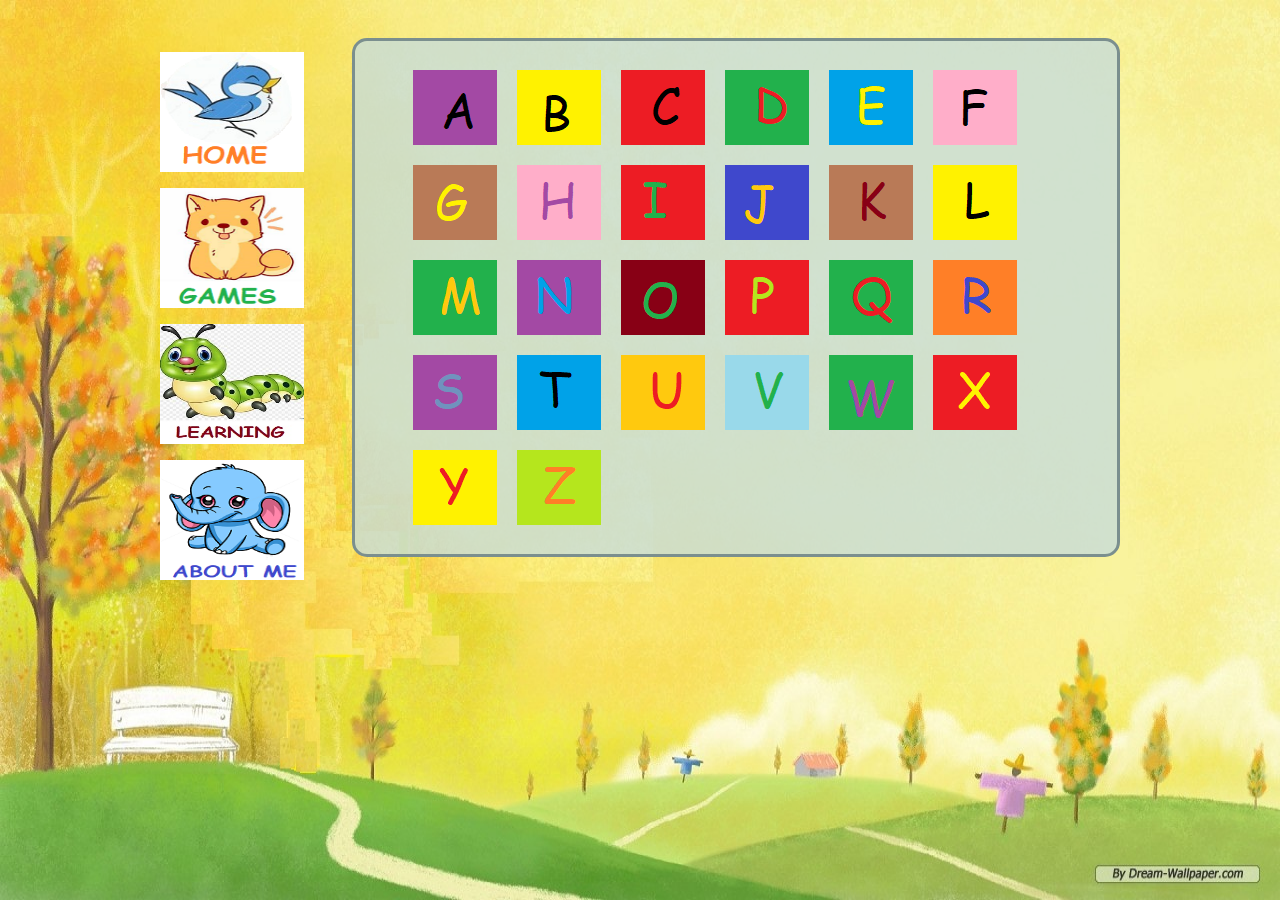
<file: alphabets.html>
<!DOCTYPE html>
<html>

<head>
  <meta charset="utf-8">
  <meta http-equiv="X-UA-Compatible" content="IE=edge,chrome=1">
  <title>Lilliput</title>
  
  <meta name="Description" content="Preschool Learning Games For Kids. Games designed to stimulate their learning and memory skills.">
  <meta name="Keywords" content="toddler, kids, online games, educational games, learning, learning for kids">
  <meta name="Author" content="Moushmi Ramesh">
  <meta property="fb:admins" content="525114057" />
  <meta name="google-site-verification" content="zbogXOPXwvev4tRyqMj75yDAQYRhF3UjzFS-8RNly8M" />
  <meta name="viewport" content="width=device-width, initial-scale=1">
  
  <link rel="shortcut icon" href="favicon.ico" type="image/x-icon" />
  <link rel="stylesheet" type="text/css" href="css/mystylesheet.css" media="screen">

  <!--[if IE]>    <html class="ie"> <![endif]-->
  <script>

    function play(s){
       var audio = document.getElementById("audio");
       audio.src = s;
       audio.play();
       }
   </script>
  
  
  
</head>

<body>
 

 <div class="container cf" >
  
  <nav>
    <ul class="side-nav" >
      <li><a href = "home.html" class="nav_home_img" ><img src="images/bird.jpg" alt="Bird"></a></li>
      <li><a href = "games.html"  class="nav_games_img" ><img src="images/puppy.png" alt="Puppy"></a></li>
      <li><a href = "learning.html"  class="nav_learning_img"><img src="images/cater.jpg" alt="caterpiller"></a></li>
      <li><a href = "me.html"  class="nav_me_img"><img src="images/elephant.png" alt="elephant"></a></li>
    </ul>
  </nav>

  <audio id="audio" src="" ></audio>
    
  <div class="main_content cf">
   <div id="alpha">   
    <div id="abc">
       <a href="javascript:void(0);"><img id="a" src="images/alphabets/a.png" onclick="play('audio/alpha/A.opus')" alt="A"> </a> 
       
    </div>
    <div id="abc">
      <a href="javascript:void(0);"><img id="b" src="images/alphabets/b.png" onclick="play('audio/alpha/B.opus')" alt="B"> </a>
      
    </div>
    <div id="abc">
      <a href="javascript:void(0);"><img id="c" src="images/alphabets/c.png" onclick="play('audio/alpha/C.opus')" alt="C"> </a>
      
    </div>
    <div id="abc">
      <a href="javascript:void(0);"><img id="d" src="images/alphabets/d.png" onclick="play('audio/alpha/D.opus')" alt="D"></a>
      
    </div>
    <div id="abc">
      <a href="javascript:void(0);"><img id="e" src="images/alphabets/e.png" onclick="play('audio/alpha/E.opus')" alt="E"></a>
      
    </div>
    <div id="abc">
      <a href="javascript:void(0);"><img id="f" src="images/alphabets/f.png" onclick="play('audio/alpha/F.opus')" alt="F"></a>
      
    </div>
    <div id="abc">
      <a href="javascript:void(0);"><img id="g" src="images/alphabets/g.png" onclick="play('audio/alpha/G.opus')" alt="G"></a>
      
    </div>
    <div id="abc">
      <a href="javascript:void(0);"><img id="h" src="images/alphabets/h.png" onclick="play('audio/alpha/H.opus')" alt="H"></a>
      
    </div>
    <div id="abc">
      <a href="javascript:void(0);"><img id="i" src="images/alphabets/i.png" onclick="play('audio/alpha/I.opus')" alt="I"></a>
      
    </div>
    <div id="abc">
      <a href="javascript:void(0);"><img id="j" src="images/alphabets/j.png" onclick="play('audio/alpha/J.opus')" alt="J"></a>
      
    </div>
    <div id="abc">
      <a href="javascript:void(0);"><img id="k" src="images/alphabets/k.png" onclick="play('audio/alpha/K.opus')" alt="K"></a>
      
    </div>
    <div id="abc">
      <a href="javascript:void(0);"><img id="l" src="images/alphabets/l.png" onclick="play('audio/alpha/L.opus')" alt="L"></a>
      
    </div>
    <div id="abc">
      <a href="javascript:void(0);"><img id="m" src="images/alphabets/m.png" onclick="play('audio/alpha/M.opus')" alt="M"></a>
      
    </div>
    <div id="abc">
      <a href="javascript:void(0);"><img id="n" src="images/alphabets/n.png"  onclick="play('audio/alpha/N.opus')" alt="N"></a>
      
    </div>
    <div id="abc">
      <a href="javascript:void(0);"><img id="o" src="images/alphabets/o.png"  onclick="play('audio/alpha/O.opus')" alt="O"></a>
    
    </div>
    <div id="abc">
      <a href="javascript:void(0);"><img id="p" src="images/alphabets/p.png"  onclick="play('audio/alpha/P.opus')" alt="P"></a>
      
    </div>
    <div id="abc">
      <a href="javascript:void(0);"><img id="q" src="images/alphabets/q.png"  onclick="play('audio/alpha/Q.opus')" alt="Q"></a>
      
    </div>
    <div id="abc">
      <a href="javascript:void(0);"><img id="r" src="images/alphabets/r.png"  onclick="play('audio/alpha/R.opus')" alt="R"></a>
      
    </div>
    <div id="abc">
      <a href="javascript:void(0);"><img id="s" src="images/alphabets/s.png"  onclick="play('audio/alpha/S.opus')" alt="S"></a>
      
    </div>
    <div id="abc">
      <a href="javascript:void(0);"><img id="t" src="images/alphabets/t.png"  onclick="play('audio/alpha/T.opus')" alt="T"></a>
      
    </div>
    <div id="abc">
      <a href="javascript:void(0);"><img id="u" src="images/alphabets/u.png"  onclick="play('audio/alpha/U.opus')" alt="U"></a>
      
    </div>
    <div id="abc">
      <a href="javascript:void(0);"><img id="v" src="images/alphabets/v.png"  onclick="play('audio/alpha/V.opus')" alt="V"></a>
      
    </div>
    <div id="abc">
      <a href="javascript:void(0);"><img id="w"  src="images/alphabets/w.png"  onclick="play('audio/alpha/W.opus')" alt="W"></a>
      
    </div>
    <div id="abc">
      <a href="javascript:void(0);"><img id="x" src="images/alphabets/x.png"  onclick="play('audio/alpha/X.opus')" alt="X"></a>
      
    </div>
    <div id="abc">
      <a href="javascript:void(0);"><img id="y" src="images/alphabets/y.png"  onclick="play('audio/alpha/Y.opus')" alt="Y"></a>
      
    </div>
    <div id="abc">
      <a href="javascript:void(0);"><img id="z" src="images/alphabets/z.png" onclick="play('audio/alpha/Z.opus')" alt="Z"> </a>
    </div>
   </div><!--eof alpha -->
  </div><!--eof main content -->
</div>
   

</body>
</html>
</file>
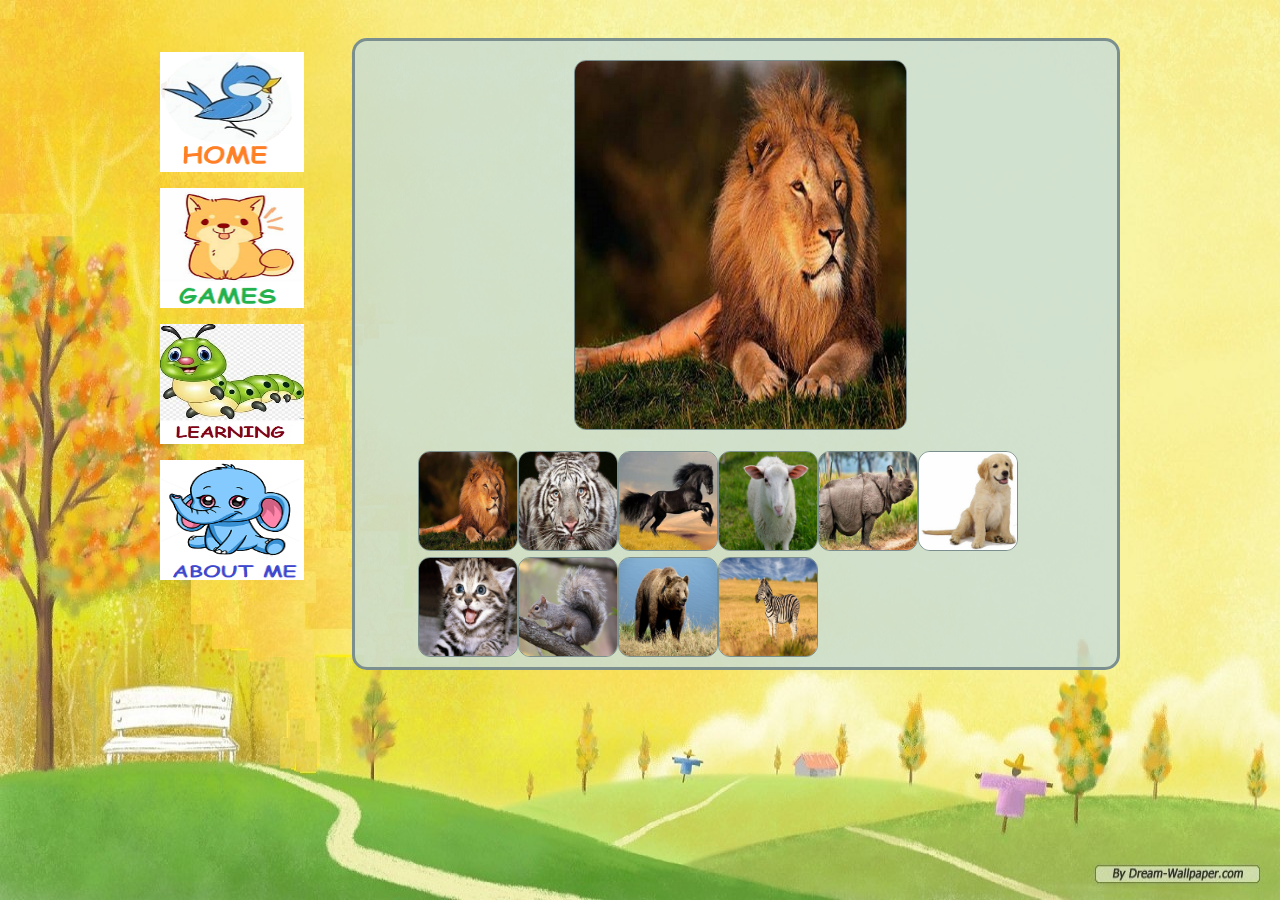
<file: animals.html>
<!DOCTYPE html>
<html>

<head>
  <meta charset="utf-8">
  <meta http-equiv="X-UA-Compatible" content="IE=edge,chrome=1">
  <title>Lilliput</title>
  <meta name="Description" content="Preschool Learning Games For Kids. Games designed to stimulate their learning and memory skills.">
  <meta name="Keywords" content="toddler, kids, online games, educational games, learning, learning for kids">
  <meta name="Author" content="Moushmi Ramesh">
  <meta property="fb:admins" content="525114057" />
  <meta name="google-site-verification" content="zbogXOPXwvev4tRyqMj75yDAQYRhF3UjzFS-8RNly8M" />
  <meta name="viewport" content="width=device-width, initial-scale=1">
  
  <link rel="shortcut icon" href="favicon.ico" type="image/x-icon" />
  <link rel="stylesheet" type="text/css" href="css/mystylesheet.css" media="screen">
  <link rel="stylesheet" type="text/css" href="css/numbers_css.css" media="screen">
  
  <!--[if IE]>    <html class="ie"> <![endif]-->
  <script type="text/javascript" src="java_script/jquery.js"></script>
  <script type="text/javascript" src="java_script/numbers_js.js"></script>
  
</head>

<body>
  <div class="container cf">
    <nav>
       <ul class="side-nav" >
         <li><a href = "home.html" class="nav_home_img" ><img src="images/bird.jpg" alt="Bird"></a></li>
         <li><a href = "games.html"  class="nav_games_img" ><img src="images/puppy.png" alt="Puppy"></a></li>
         <li><a href = "learning.html"  class="nav_learning_img"><img src="images/cater.jpg" alt="caterpiller"></a></li>
         <li><a href = "me.html"  class="nav_me_img"><img src="images/elephant.png" alt="elephant"></a></li>
       </ul>
    </nav>


    <div class="main_content cf">
       <div class="slide" width="80%">
          <div class="display" width="50%">
              <img id="display_pic" src="images/animals/lion.jpg">
           </div>     

          
          <div id="alpha">
                   
              <div class=active>
                <img src="images/animals/lion.jpg" alt="lion">
                <audio preload="auto" id="audio1" src="audio/animals/lion.opus"></audio>
              </div>
              <div>
                <img src="images/animals/tiger.jpg" alt="tiger">
                <audio preload="auto" id="audio2" src="audio/animals/tiger.opus"></audio> 
              </div>
              <div>
                <img src="images/animals/horse.jpg" alt="horse">
                <audio preload="auto" id="audio3" src="audio/animals/horse.opus"></audio> 
              </div>
              <div>
                <img src="images/animals/goat.jpg" alt="goat">
                <audio preload="auto" id="audio4" src="audio/animals/sheep.opus"></audio>
              </div>
              <div>
                <img src="images/animals/rino.jpg" alt="rino">
                <audio preload="auto" id="audio5" src="audio/animals/rino.opus"></audio>
              </div>
              <div>
                <img src="images/animals/dog.jpg" alt="dog">
                <audio preload="auto" id="audio6" src="audio/animals/dog.opus"></audio> 
              </div>
              <div>
                <img src="images/animals/cat.jpg" alt="cat">
                <audio preload="auto" id="audio6" src="audio/animals/cat.opus"></audio> 
              </div>
              <div>
                <img src="images/animals/squirrel.jpg" alt="squirrel">
                <audio preload="auto" id="audio6" src="audio/animals/squirrel.opus"></audio> 
              </div>
              <div>
                <img src="images/animals/bear.jpg" alt="bear">
                <audio preload="auto" id="audio6" src="audio/animals/bear.opus"></audio> 
              </div>
              <div>
                <img src="images/animals/zebra.jpg" alt="zebra">
                <audio preload="auto" id="audio6" src="audio/animals/zebra.opus"></audio> 
              </div>
           </div><!--leftside-display -->
    

                 


        </div><!--eof slide -->   
    </div><!--eof main content --> 
  </div><!--eof container -->
</body>
</html>
</file>
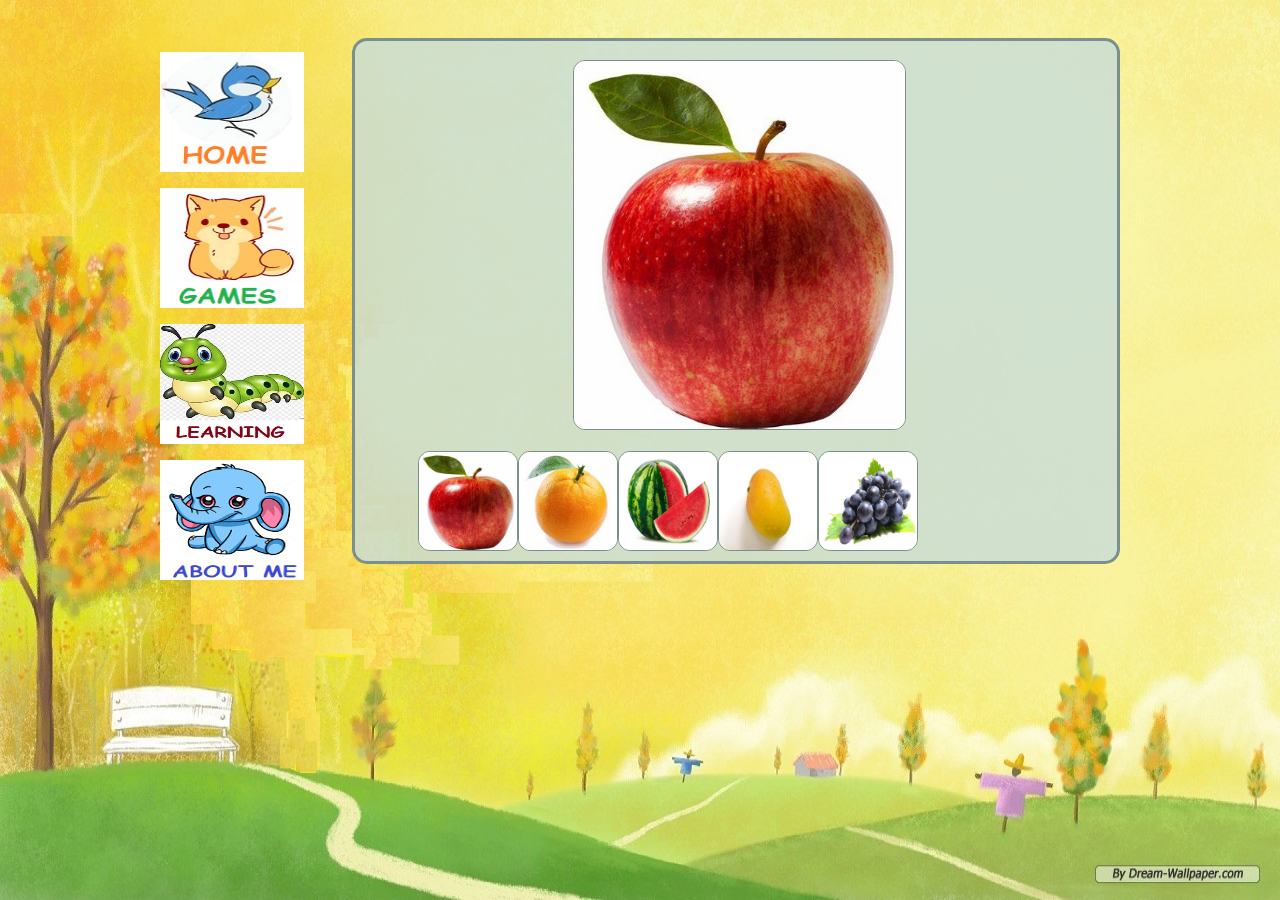
<file: fruits.html>
<!DOCTYPE html>
<html>

<head>
  <meta charset="utf-8">
  <meta http-equiv="X-UA-Compatible" content="IE=edge,chrome=1">
  <title>Lilliput</title>
  <meta name="Description" content="Preschool Learning Games For Kids. Games designed to stimulate their learning and memory skills.">
  <meta name="Keywords" content="toddler, kids, online games, educational games, learning, learning for kids">
  <meta name="Author" content="Moushmi Ramesh">
  <meta property="fb:admins" content="525114057" />
  <meta name="google-site-verification" content="zbogXOPXwvev4tRyqMj75yDAQYRhF3UjzFS-8RNly8M" />
  <meta name="viewport" content="width=device-width, initial-scale=1">
  
  <link rel="shortcut icon" href="favicon.ico" type="image/x-icon" />
  <link rel="stylesheet" type="text/css" href="css/mystylesheet.css" media="screen">
  <link rel="stylesheet" type="text/css" href="css/numbers_css.css" media="screen">
  
  <!--[if IE]>    <html class="ie"> <![endif]-->
  <script type="text/javascript" src="java_script/jquery.js"></script>
  <script type="text/javascript" src="java_script/numbers_js.js"></script>
  
</head>

<body>
  <div class="container cf">
    <nav>
       <ul class="side-nav" >
         <li><a href = "home.html" class="nav_home_img" ><img src="images/bird.jpg" alt="Bird"></a></li>
         <li><a href = "games.html"  class="nav_games_img" ><img src="images/puppy.png" alt="Puppy"></a></li>
         <li><a href = "learning.html"  class="nav_learning_img"><img src="images/cater.jpg" alt="caterpiller"></a></li>
         <li><a href = "me.html"  class="nav_me_img"><img src="images/elephant.png" alt="elephant"></a></li>
       </ul>
    </nav>


    <div class="main_content cf">
       <div class="slide">
          <div class="display">
              <img id="display_pic" src="images/fruits/apple.jpg">
           </div>     

          
          <div id="alpha">
                   
              <div class=active>
                <img src="images/fruits/apple.jpg" alt="apple">
                <audio preload="auto" id="audio1" src="audio/fruits/apple.opus"></audio>
              </div>
              <div>
                <img src="images/fruits/orange.jpg" alt="orange">
                <audio preload="auto" id="audio2" src="audio/fruits/orange.opus"></audio> 
              </div>
              <div>
                <img src="images/fruits/watermelon.jpg" alt="watermelon">
                <audio preload="auto" id="audio3" src="audio/fruits/watermelon.opus"></audio> 
              </div>
              <div>
                <img src="images/fruits/mango.jpg" alt="mango">
                <audio preload="auto" id="audio4" src="audio/fruits/mango.opus"></audio>
              </div>
              <div>
                <img src="images/fruits/grapes.jpg" alt="grapes">
                <audio preload="auto" id="audio5" src="audio/fruits/grapes.opus"></audio>
              </div>
           </div><!--leftside-display -->
        </div><!--eof slide -->   
    </div><!--eof main content --> 
  </div><!--eof container -->
</body>
</html>
</file>
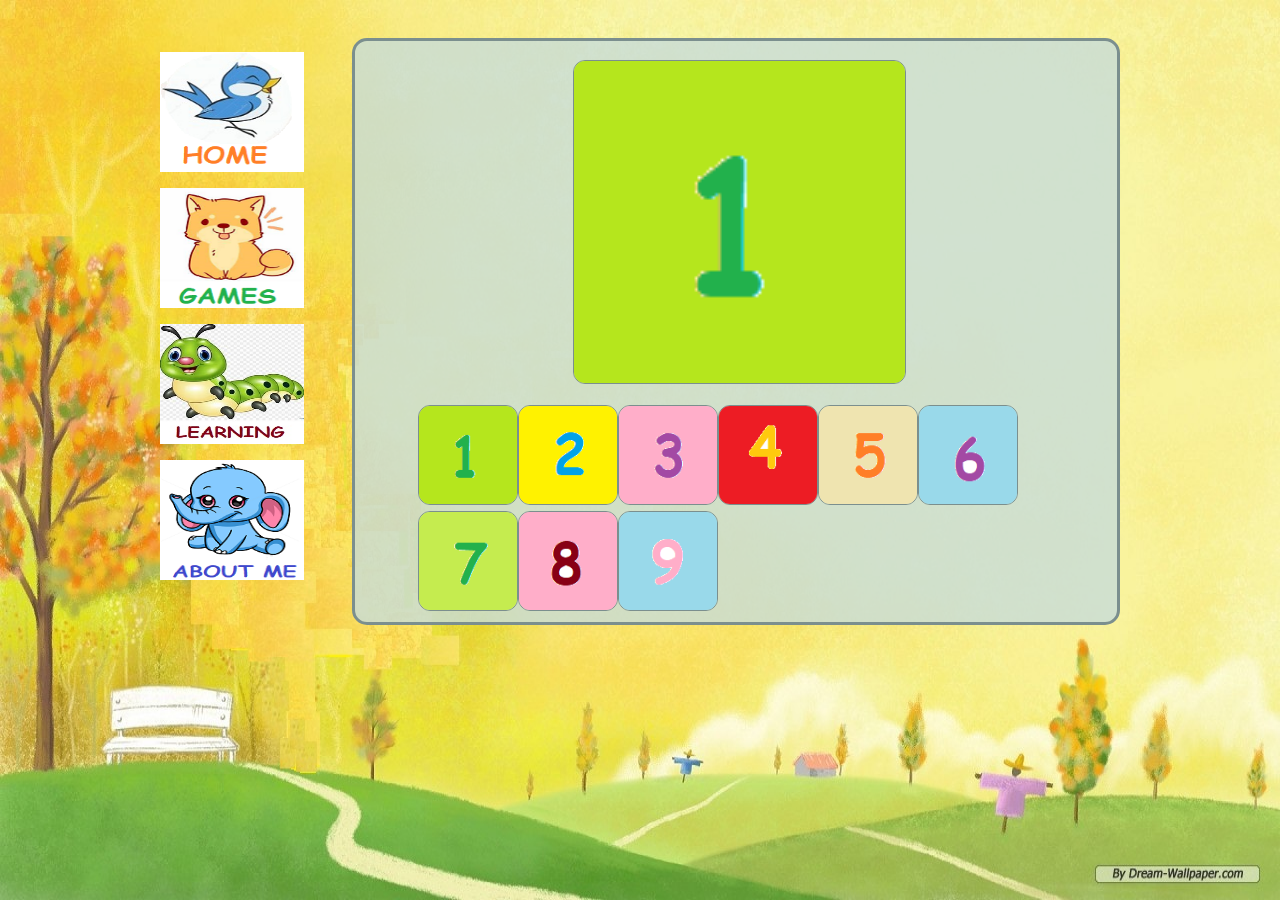
<file: numbers.html>
<!DOCTYPE html>
<html>

<head>
  <meta charset="utf-8">
  <meta http-equiv="X-UA-Compatible" content="IE=edge,chrome=1">
  <title>Lilliput</title>
  <meta name="Description" content="Preschool Learning Games For Kids. Games designed to stimulate their learning and memory skills.">
  <meta name="Keywords" content="toddler, kids, online games, educational games, learning, learning for kids">
  <meta name="Author" content="Moushmi Ramesh">
  <meta property="fb:admins" content="525114057" />
  <meta name="google-site-verification" content="zbogXOPXwvev4tRyqMj75yDAQYRhF3UjzFS-8RNly8M" />
  <meta name="viewport" content="width=device-width, initial-scale=1">
  
  <link rel="shortcut icon" href="favicon.ico" type="image/x-icon" />
  <link rel="stylesheet" type="text/css" href="css/mystylesheet.css" media="screen">
  <link rel="stylesheet" type="text/css" href="css/numbers_css.css" media="screen">
  
  <!--[if IE]>    <html class="ie"> <![endif]-->
  <script type="text/javascript" src="java_script/jquery.js"></script>
  <script type="text/javascript" src="java_script/numbers_js.js"></script>
  <script src="https://ajax.googleapis.com/ajax/libs/jquery/1.10.1/jquery.min.js"></script>

  </head>

<body>
  <div class="container cf">
    <nav>
       <ul class="side-nav" >
         <li><a href = "home.html" class="nav_home_img" ><img src="images/bird.jpg" alt="Bird"></a></li>
         <li><a href = "games.html"  class="nav_games_img" ><img src="images/puppy.png" alt="Puppy"></a></li>
         <li><a href = "learning.html"  class="nav_learning_img"><img src="images/cater.jpg" alt="caterpiller"></a></li>
         <li><a href = "me.html"  class="nav_me_img"><img src="images/elephant.png" alt="elephant"></a></li>
       </ul>
    </nav>


    <div class="main_content cf">
       <div class="slide">
          <div class="display">
              <img id="display_pic" src="images/numbers/one.png">
           </div>     

          
          <div id="alpha">
                   
              <div class=active>
                <img src="images/numbers/one.png" alt="one">
                <audio preload="auto" id="audio1" src="audio/numbers/one.opus"></audio>
              </div>
              <div>
                <img src="images/numbers/two.png" alt="two">
                <audio preload="auto" id="audio2" src="audio/numbers/two.opus"></audio> 
              </div>
              <div>
                <img src="images/numbers/three.png" alt="three">
                <audio preload="auto" id="audio3" src="audio/numbers/three.opus"></audio> 
              </div>
              <div>
                <img src="images/numbers/four.png" alt="four">
                <audio preload="auto" id="audio4" src="audio/numbers/four.opus"></audio>
              </div>
              <div>
                <img src="images/numbers/five.png" alt="five">
                <audio preload="auto" id="audio5" src="audio/numbers/five.opus"></audio>
              </div>
              <div>
                <img src="images/numbers/six.png" alt="six">
                <audio preload="auto" id="audio6" src="audio/numbers/six.opus"></audio> 
              </div>
              <div>
                <img src="images/numbers/seven.png" alt="seven">
                <audio preload="auto" id="audio6" src="audio/numbers/seven.opus"></audio> 
              </div>
              <div>
                <img src="images/numbers/eight.png" alt="eight">
                <audio preload="auto" id="audio6" src="audio/numbers/eight.opus"></audio> 
              </div>
              <div>
                <img src="images/numbers/nine.png" alt="nine">
                <audio preload="auto" id="audio6" src="audio/numbers/nine.opus"></audio> 
              </div>
           </div><!--leftside-display -->
        </div><!--eof slide -->   
    </div><!--eof main content --> 
  </div><!--eof container -->
</body>
</html>
</file>
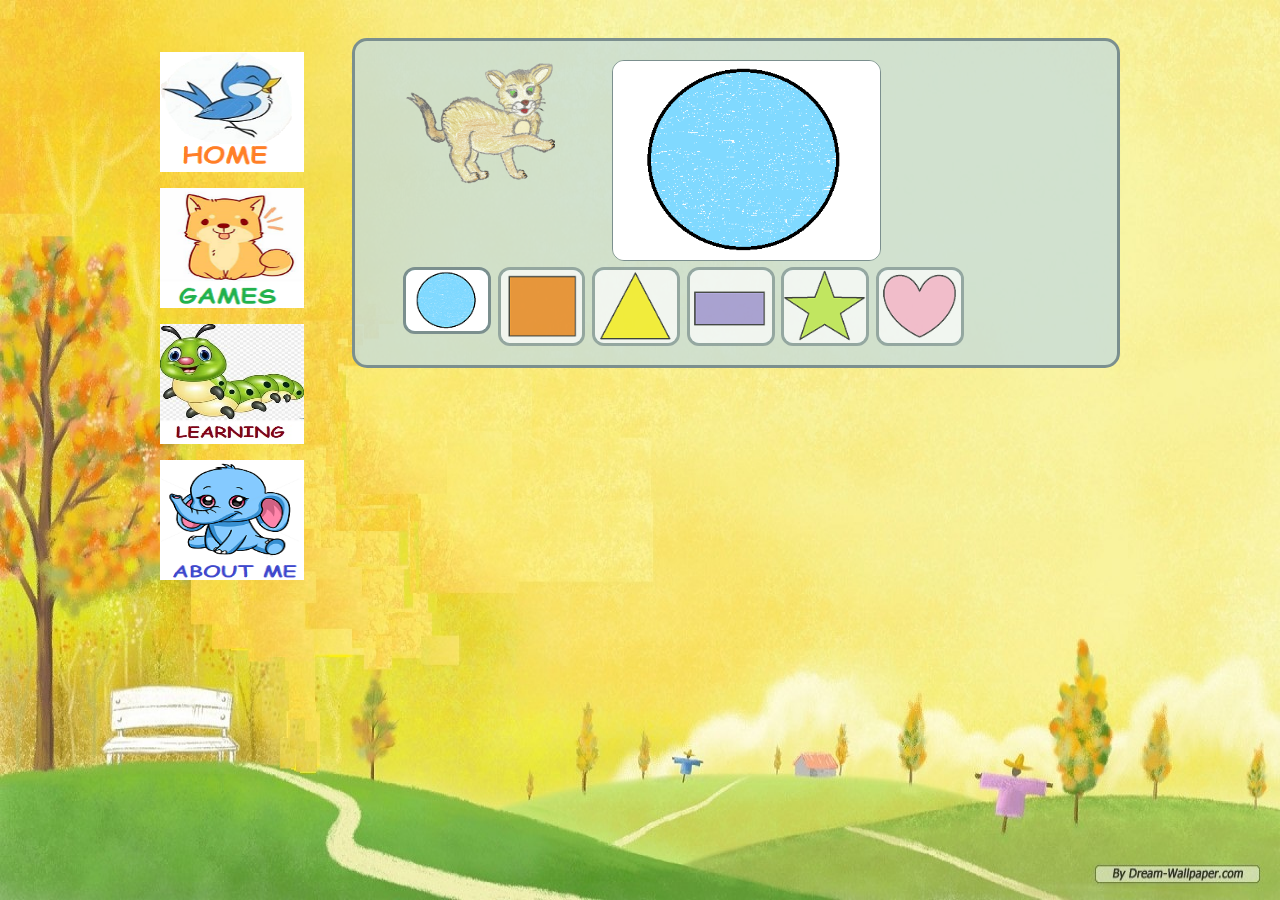
<file: shapes.html>
<!DOCTYPE html>
<html>

<head>
  <meta charset="utf-8">
  <meta http-equiv="X-UA-Compatible" content="IE=edge,chrome=1">
  <title>Lilliput</title>
  <meta name="Description" content="Preschool Learning Games For Kids. Games designed to stimulate their learning and memory skills.">
  <meta name="Keywords" content="toddler, kids, online games, educational games, learning, learning for kids">
  <meta name="Author" content="Moushmi Ramesh">
  <meta property="fb:admins" content="525114057" />
  <meta name="google-site-verification" content="zbogXOPXwvev4tRyqMj75yDAQYRhF3UjzFS-8RNly8M" />
  <meta name="viewport" content="width=device-width, initial-scale=1">
  
  <link rel="shortcut icon" href="favicon.ico" type="image/x-icon" />
  <link rel="stylesheet" type="text/css" href="css/mystylesheet.css" media="screen">
  <link rel="stylesheet" type="text/css" href="css/shapes.css" media="screen">
  
  <!--[if IE]>    <html class="ie"> <![endif]-->
  <script type="text/javascript" src="java_script/jquery.js"></script>
  <script type="text/javascript" src="java_script/shapes_js.js"></script>


  </head>

<body>
  <div class="container cf">
    <nav>
       <ul class="side-nav" >
         <li><a href = "home.html" class="nav_home_img" ><img src="images/bird.jpg" alt="Bird"></a></li>
         <li><a href = "games.html"  class="nav_games_img" ><img src="images/puppy.png" alt="Puppy"></a></li>
         <li><a href = "learning.html"  class="nav_learning_img"><img src="images/cater.jpg" alt="caterpiller"></a></li>
         <li><a href = "me.html"  class="nav_me_img"><img src="images/elephant.png" alt="elephant"></a></li>
       </ul>
    </nav>


    <div class="main_content cf">
       <div class="slide">
          <div id="leftside-display">
             <img src ="images/cat.png" alt = "Cat" id="cat">
      
              <div class=active>
                <img src="images/shapes/circle.png" alt="circle">
                <audio preload="auto" id="audio1" src="audio/shapes/circle.opus"></audio>
              </div>
              <div>
                <img src="images/shapes/square.png" alt="square">
                <audio preload="auto" id="audio2" src="audio/shapes/square.opus"></audio> 
              </div>
              <div>
                <img src="images/shapes/triangle.png" alt="triangle">
                <audio preload="auto" id="audio3" src="audio/shapes/triangle.opus"></audio> 
              </div>
              <div>
                <img src="images/shapes/rectangle.png" alt="rectangle">
                <audio preload="auto" id="audio4" src="audio/shapes/rectangle.opus"></audio>
              </div>
              <div>
                <img src="images/shapes/star.png" alt="star">
                <audio preload="auto" id="audio5" src="audio/shapes/star.opus"></audio>
              </div>
              <div>
                <img src="images/shapes/heart.png" alt="heart">
                <audio preload="auto" id="audio6" src="audio/shapes/heart.opus"></audio> 
              </div>
           </div><!--leftside-display -->
    
 
           <div id="slide-indicator">
             <p class="active"><img id="circle" src="images/shapes/circle-smallsize.png" alt="circle"></p>
             <p><img id="square" src="images/shapes/square-smallsize.png" alt="square"></p> 
             <p><img id="triangle" src="images/shapes/triangle-smallsize.png" alt="triangle"></p>
             <p><img id="rectangle" src="images/shapes/rectangle-smallsize.png" alt="rectangle"></p>
             <p><img id="star" src="images/shapes/star-smallsize.png" alt="star"></p>
             <p><img id="heart" src="images/shapes/heart-smallsize.png" alt="heart"></p>
           </div><!--slide-indicator -->
        </div><!--eof slide -->   
    </div><!--eof main content --> 
  </div><!--eof container -->
</body>
</html>
</file>
<file: css/mystylesheet.css>
@font-face {
	font-family: 'icomoon';
	src:url('../fonts/icomoon.eot?-waqnr0');
	src:url('../fonts/icomoon.eot?#iefix-waqnr0') format('embedded-opentype'),
		url('../fonts/icomoon.woff?-waqnr0') format('woff'),
		url('../fonts/icomoon.ttf?-waqnr0') format('truetype'),
		url('../fonts/icomoon.svg?-waqnr0#icomoon') format('svg');
	font-weight: normal;
	font-style: normal;
}

body {
	background: url(../images/backg.jpg);
	background-size: 200vh;
	font:14px/1.5em Verdana, Geneva, sans-serif;
	color:#444;
}

@media (min-width:1024px) {
body {
	background-size: 100vw 100vh;
	background-repeat: repeat;
 }
}

a
{
   text-decoration:none;
   outline:none;
}


a img {
  border:none;
}

.container
{
  margin: 3% auto;
  position:relative;
  min-height:600px;
}

@media (min-width:1024px){
.container{
	width:960px;
 }
}

.cf:after{
	content:"";
	display:table;
	clear:both;
}

.off
{
  display:none;
}

* {
  -webkit-box-sizing: border-box;
  -moz-box-sizing: border-box;
  box-sizing: border-box;
}

.no-show{
  visibility:hidden;
  opacity: 0;
}

.transition{
  -webkit-transition: all 1s ease-in;
  -moz-transition: all 1s ease-in;
  -ms-transition: all 1s ease-in;
  -o-transition: all 1s ease-in;
  transition: all 1s ease-in;
}

.loading
{
  font-size:1.5em;
  font-weight:bold;
  width:100%;
  position:absolute;
  top:30%;
  left:30%;
}

#progressbar
{
  border:2px solid #777;
  width:50%;
}

#progressbar p
{
  margin:0;
  padding:1% 0;
  width:0;
  background-color:#f5f80c;
}


.side-nav{
	list-style:none;
	padding-left:0;
}

.side-nav li{
	float:left;
	width:25%;
	padding-bottom:10px;
}
.side-nav li img{
   width:70px;
   height:120px;
   
}

@media(min-width:992px){
.side-nav{
	float:left;
	list-style:none;
	width:15%;
	padding-left:0;
}
.side-nav li{
	float:none;
	margin-bottom:15px;
	width: 100%;
}
}

@media(min-width:1024px){
.side-nav li{
	margin-bottom:0;
}
}

.side-nav li a img{
	width:80%;
}

@media (min-width:1200px){
.side-nav li a img{
	width:100%;
}
}

.side-nav li:hover img{
  -moz-transform: rotate(-20deg);
  -webkit-transform: rotate(-20deg);
  -o-transform: rotate(-20deg);
  -ms-transform: rotate(-20deg);
  transform: rotate(-20deg);
}


.main_content{
	clear: both;
	margin:0 auto 3%;
	width:95%;
	padding:2% 5%;
	border:3px solid #7b8f8e;
	border-radius:15px;
	background: #c7dcda; /* Fall back for browsers that donot support transparency */
	background: rgba(199, 220, 218, 0.8);
}
@media(min-width:992px){
.main_content{
	float:right;
	width:80%;
	clear:none;
}
}

h1,
h2,
h3{
	text-align:center;
	line-height: 1.4;
}

.main_content a{
	color:#00B;
}

.main_content a:hover{
	text-decoration:underline;
}

.slide {
	width:100%;
	float:left;
	text-align:center;
}

.slide img{
	border-radius:12px;
	border:1px solid #7b8f8e;
	width:70%;  
}

.home_pic{
	width:50%;
        height:50%;
	float:left;
}
.home_pic img{
     float:left;
     border-radius:12px;
     border:1px solid #7b8f8e;
     width:50%; 
}


.note{
	clear:both;
	text-align:center;
	font-size:small;
}

.box-wrap{
	float:left;
	width:50%;
	margin:0 auto;
}
.box{
	padding:0 9% 5%;
}

@media(min-width: 768px){
.box-wrap{
	width:23.33%;
}
}

.box h4{
	text-align:center;
	color:#900;
	margin:10px auto;
	line-height: normal;
}

.box img{
	width:100px;
        height: 100px;
	text-align:center;
	border-radius:12px;
	border:4px solid #bbb;
	-webkit-box-shadow: 0px 3px 5px -1px #333;
    box-shadow: 0px 3px 5px -1px #333;  
}

.box img:hover{
   -webkit-transform: rotate(5deg);
   -moz-transform: rotate(5deg);
   -o-transform: rotate(5deg);
   -ms-transform: rotate(5deg);
    transform: rotate(5deg);
}

#abc img{
   float:left;
   padding: 10px 10px 10px 10px;
}



#win-img,
#game-over-img
{
  width:100%;
  position:absolute;
  top:20%;
  left:10%;
  display:none;
  text-align:center;
}

#win-img img,
#game-over-img img
{
	width:70%;
}

@media(min-width:600px){
#win-img img,
#game-over-img img
{
	width:50%;
}
}

.button-box{
	margin: 5px auto 10px;
	position:relative;
}

.game-button{
  font-size: 20px;
  font-weight:bold;
  color:white;
  background-color:#005387;
  border:2px solid #fff;
  border-radius:5px;
  padding:15px 40px;
}

.game-button:hover{
  background-color:#0092bf;
  cursor:pointer;
}

.speaker-controls{
	position:absolute;
	top:-5px;
	left:150px;
}

.note{
 clear:both;
 text-align: justify; 
}

.embed-responsive {
  position: relative;
  display: block;
  height: 0;
  padding: 0;
  overflow: hidden;
}
.embed-responsive .embed-responsive-item,
.embed-responsive iframe,
.embed-responsive embed,
.embed-responsive object {
  position: absolute;
  top: 0;
  left: 0;
  bottom: 0;
  height: 100%;
  width: 100%;
  border: 0;
}

.embed-responsive.embed-responsive-4by3 {
   padding-bottom: 75%;
}

.slides{
	position:relative;
}

#prev{
	position:absolute;
	top:40%;
	left:-7%;
}

#next{
	position:absolute;
	top:40%;
	right:-7%;
}

.icons{
    font-family: 'icomoon';
	font-size:20px;
	cursor:pointer;
	color:#444;
}

@media(min-width:768px){
#prev{
	left:-4%;
}

#next{
	right:-4%;
}
	
.icons{
	font-size:25px;
}
}

.icon-speaker:before {
	content: "\e601";
}

.icon-prev:before {
	content: "\f053";
}
.icon-next:before {
	content: "\f054";
}

.icon-arrow-left:before {
	content: "\f060";
}
.icon-arrow-right:before {
	content: "\f061";
}

.icons span{
	display:none;
}

.hide{
	visibility:hidden;
}

#slide-indicator{
	clear:both;
	margin-top:20px;
}

.facebook-like{
	clear:both;
	float:left;
	margin:10px;
}

p.less-margin{
	margin:0 auto 5px;
}

.hidden-xs{
	display: none;
}
.visible-sm{
	clear:both;
	display: block;
}

@media (min-width:768px){
.hidden-xs{
	display: block;
}
.visible-sm{
	display: none;
}
}
</file>
<file: css/numbers_css.css>
.display{
  display:block;  
  top:20px;
  left:15px;
}
.display img{
  width:50%;
  height:50%;
}

#alpha{
  position:relative;
  display:block; 
  top:15px;
  left: 15px;  
}

#alpha img{
  width:100px;
  height:100px;
}

#alpha div{
  float: left;
}

@media(max-width: 320px){
#alpha img{
	float:left;
	width:13.2%;
        height:15%
	border:3px solid #7b8f8e;
	background-color:lightblue;
	cursor:pointer;
	opacity:0.7;
	margin-right:1%;
}
}
</file>
<file: css/shapes.css>
h1{
	text-align:center;
	margin-bottom:50px;
}

#cat{
	display:none;
	border:none;
}

h2{
	color:#000;
}

@media(min-width:768px){
#cat{
	display:block;
	float:left;
	width:150px;
}

h2{
	text-align:left;
}

}

#leftside-display div{
	display:none;
	text-align:center;
}

@media(min-width:480px){
#leftside-display div{
	float:left;
}
}

#leftside-display div.active{
	display:block;
}

#slide-indicator p img{
	float:left;
	width:13.2%;
	border:3px solid #7b8f8e;
	background-color:lightblue;
	cursor:pointer;
	opacity:0.7;
	margin-right:1%;
}

#slide-indicator p.active img{
	opacity:1;
}

.slides{
	position:relative;
}
</file>
